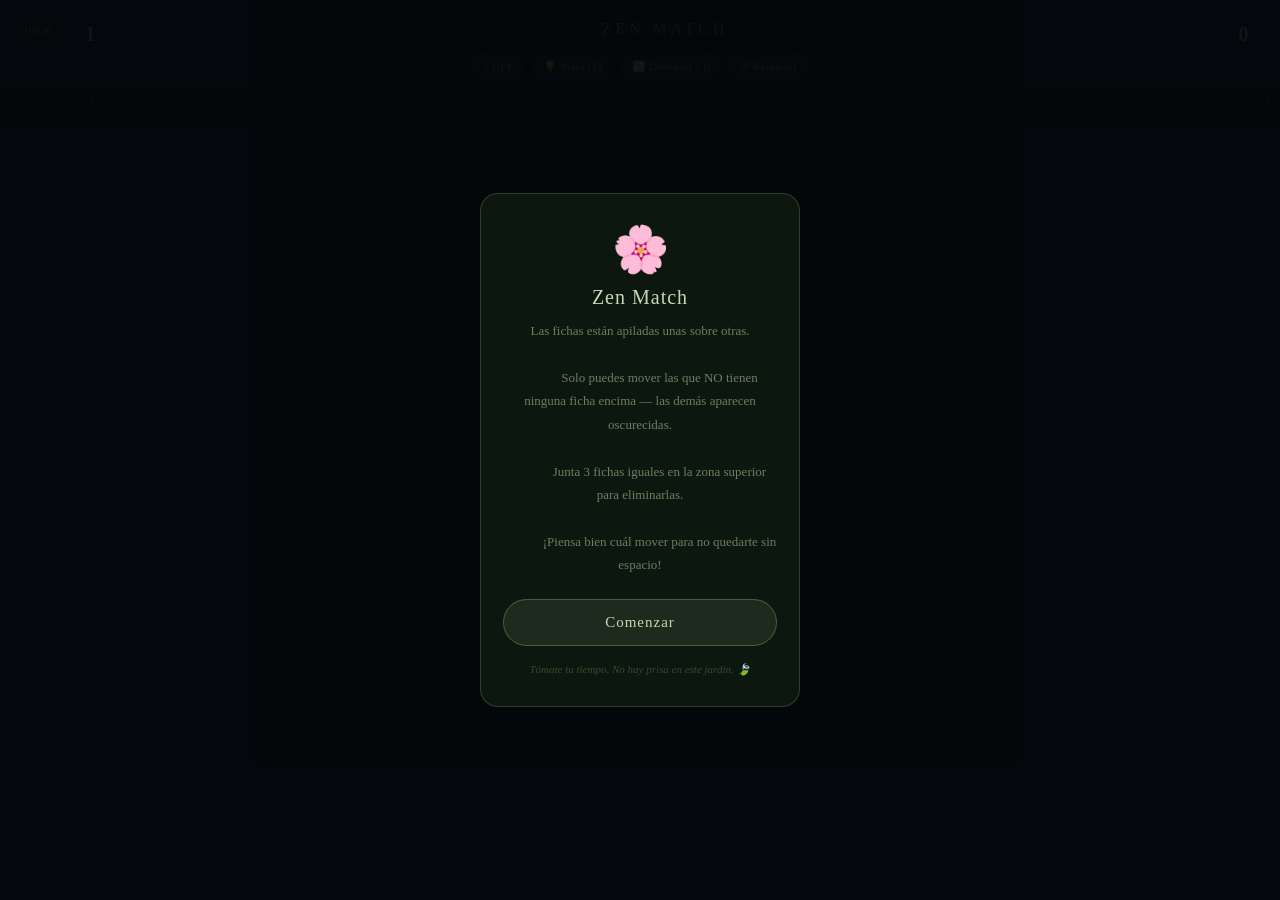
<file: Mi moshi/zen_match.html>
<!DOCTYPE html>
<html lang="es">

<head>
  <meta charset="UTF-8">
  <meta name="viewport" content="width=device-width, initial-scale=1.0, maximum-scale=1.0, user-scalable=no">
  <title>Zen Match</title>
  <style>
    * {
      box-sizing: border-box;
      margin: 0;
      padding: 0;
      -webkit-tap-highlight-color: transparent;
    }

    html,
    body {
      width: 100%;
      height: 100%;
      background: #0e1318;
      overflow: hidden;
      font-family: Georgia, 'Times New Roman', serif;
    }

    #game {
      display: flex;
      flex-direction: column;
      width: 100%;
      height: 100dvh;
      min-height: 100vh;
      position: relative;
    }

    #topbar {
      display: flex;
      align-items: center;
      justify-content: space-between;
      padding: 10px 14px 8px;
      background: #0e1318;
      border-bottom: 1px solid rgba(255, 255, 255, 0.07);
      flex-shrink: 0;
      gap: 6px;
    }

    .tb-col {
      display: flex;
      flex-direction: column;
      align-items: center;
      gap: 1px;
    }

    .tb-lbl {
      font-size: 9px;
      color: #445a40;
      letter-spacing: 1.5px;
      text-transform: uppercase;
    }

    .tb-val {
      font-size: 20px;
      font-weight: bold;
      color: #c8d8b0;
      letter-spacing: 1px;
    }

    #game-title {
      font-size: 14px;
      color: #7a9a68;
      letter-spacing: 4px;
      font-weight: normal;
      text-align: center;
      margin-bottom: 4px;
    }

    #btn-row {
      display: flex;
      gap: 5px;
      justify-content: center;
    }

    .btn-pill {
      background: rgba(255, 255, 255, 0.05);
      border: 1px solid rgba(255, 255, 255, 0.13);
      color: #8aaa78;
      padding: 5px 10px;
      border-radius: 20px;
      font-size: 11px;
      cursor: pointer;
      font-family: Georgia, serif;
      letter-spacing: 0.4px;
      white-space: nowrap;
    }

    .btn-pill:active {
      background: rgba(255, 255, 255, 0.14);
    }

    #slot-area {
      padding: 7px 10px 5px;
      background: #0a1010;
      border-bottom: 1px solid rgba(255, 255, 255, 0.08);
      flex-shrink: 0;
    }

    #slot-meta {
      display: flex;
      justify-content: space-between;
      align-items: center;
      margin-bottom: 5px;
    }

    #slot-lbl {
      font-size: 9px;
      color: #344a30;
      letter-spacing: 1.2px;
      text-transform: uppercase;
    }

    #slot-count {
      font-size: 9px;
      color: #5a7a50;
    }

    #slot-cells {
      display: flex;
      gap: 5px;
      align-items: center;
    }

    .sc {
      width: 48px;
      height: 68px;
      border-radius: 8px;
      border: 1.5px dashed rgba(255, 255, 255, 0.1);
      display: flex;
      align-items: center;
      justify-content: center;
      flex-shrink: 0;
      background: rgba(255, 255, 255, 0.02);
      transition: border-color 0.3s;
    }

    .sc.occ {
      border-color: rgba(200, 216, 176, 0.3);
      background: rgba(255, 255, 255, 0.04);
    }

    #danger-track {
      height: 3px;
      background: rgba(255, 255, 255, 0.05);
      border-radius: 2px;
      margin-top: 5px;
    }

    #danger-fill {
      height: 3px;
      width: 0%;
      border-radius: 2px;
      background: #4a9060;
      transition: width 0.35s, background 0.35s;
    }

    #board-wrap {
      flex: 1;
      position: relative;
      overflow: hidden;
    }

    #board {
      position: absolute;
      inset: 0;
    }

    /* TILES */
    .tile {
      position: absolute;
      width: 66px;
      height: 94px;
      border-radius: 10px;
      background: #ffffff;
      display: flex;
      flex-direction: column;
      align-items: center;
      justify-content: center;
      gap: 3px;
      cursor: pointer;
      user-select: none;
      overflow: hidden;
      box-shadow: 0 3px 10px rgba(0, 0, 0, 0.65), 0 1px 3px rgba(0, 0, 0, 0.45);
      transition: transform 0.1s ease;
      -webkit-tap-highlight-color: transparent;
    }

    .tile-emoji {
      font-size: 30px;
      line-height: 1;
      pointer-events: none;
      flex-shrink: 0;
    }

    .tile-name {
      font-size: 8px;
      color: #555;
      letter-spacing: 0.3px;
      pointer-events: none;
      text-align: center;
      padding: 0 3px;
      white-space: nowrap;
    }

    .tile.free:active {
      transform: scale(0.91) translateY(-3px);
    }

    .tile.locked {
      cursor: default;
      box-shadow: 0 1px 5px rgba(0, 0, 0, 0.5);
    }

    .tile.locked::after {
      content: '';
      position: absolute;
      inset: 0;
      border-radius: 10px;
      background: rgba(20, 30, 20, 0.54);
      pointer-events: none;
    }

    .tile.slot-tile {
      position: relative;
      width: 46px;
      height: 66px;
      box-shadow: 0 2px 5px rgba(0, 0, 0, 0.4);
      border-radius: 8px;
      flex-shrink: 0;
    }

    .tile.slot-tile .tile-emoji {
      font-size: 22px;
    }

    .tile.slot-tile .tile-name {
      font-size: 7px;
    }

    @keyframes popOut {
      0% {
        transform: scale(1);
        opacity: 1;
      }

      50% {
        transform: scale(1.3);
      }

      100% {
        transform: scale(0);
        opacity: 0;
      }
    }

    @keyframes tileIn {
      from {
        opacity: 0;
        transform: scale(0.82);
      }

      to {
        opacity: 1;
        transform: scale(1);
      }
    }

    @keyframes hintPulse {

      0%,
      100% {
        transform: scale(1);
        box-shadow: 0 3px 10px rgba(0, 0, 0, 0.65);
      }

      50% {
        transform: scale(1.15);
        box-shadow: 0 0 15px 6px rgba(255, 250, 150, 0.85), 0 3px 10px rgba(0, 0, 0, 0.65);
      }
    }

    @keyframes comboAnim {
      0% {
        opacity: 0;
        transform: translate(-50%, -50%) scale(0.4);
      }

      35% {
        opacity: 1;
        transform: translate(-50%, -50%) scale(1.15);
      }

      70% {
        opacity: 1;
        transform: translate(-50%, -50%) scale(1);
      }

      100% {
        opacity: 0;
        transform: translate(-50%, -62%) scale(0.9);
      }
    }

    @keyframes shakeX {

      0%,
      100% {
        transform: translateX(0);
      }

      20% {
        transform: translateX(-7px);
      }

      40% {
        transform: translateX(7px);
      }

      60% {
        transform: translateX(-5px);
      }

      80% {
        transform: translateX(5px);
      }
    }

    .tile.matched {
      animation: popOut 0.38s ease forwards !important;
      pointer-events: none;
    }

    .tile.hint-glow {
      animation: hintPulse 0.6s ease 3 !important;
      z-index: 9999 !important;
    }

    .tile.tile-in {
      animation: tileIn 0.22s ease forwards;
    }

    #combo-msg {
      position: fixed;
      top: 38%;
      left: 50%;
      transform: translate(-50%, -50%);
      opacity: 0;
      font-size: 26px;
      font-weight: bold;
      color: #fff;
      pointer-events: none;
      z-index: 8900;
      letter-spacing: 3px;
      text-align: center;
      text-shadow: 0 0 18px rgba(180, 230, 140, 0.9), 0 2px 0 rgba(0, 0, 0, 0.8);
      background: rgba(20, 40, 20, 0.72);
      border: 1.5px solid rgba(160, 220, 120, 0.45);
      border-radius: 24px;
      padding: 10px 28px;
      backdrop-filter: blur(2px);
      white-space: nowrap;
    }

    .combo-show {
      animation: comboAnim 1.1s ease forwards;
    }

    #overlay {
      position: fixed;
      inset: 0;
      background: rgba(4, 7, 10, 0.93);
      display: flex;
      align-items: center;
      justify-content: center;
      z-index: 9999;
    }

    #ov-box {
      background: #0c1710;
      border: 1px solid rgba(138, 170, 120, 0.28);
      border-radius: 18px;
      padding: 28px 22px;
      text-align: center;
      width: 88%;
      max-width: 320px;
      position: relative;
    }

    #ov-close {
      position: absolute;
      top: 12px;
      right: 16px;
      background: none;
      border: none;
      color: #6a8060;
      font-size: 18px;
      cursor: pointer;
      display: none;
    }

    #ov-close:active {
      color: #c8d8b0;
    }

    #ov-icon {
      font-size: 46px;
      display: block;
      margin-bottom: 10px;
    }

    #ov-title {
      font-size: 20px;
      color: #c8d8b0;
      font-weight: normal;
      letter-spacing: 1px;
      margin-bottom: 10px;
    }

    #ov-msg {
      font-size: 13px;
      color: #6a8060;
      line-height: 1.8;
      margin-bottom: 22px;
      white-space: pre-wrap;
    }

    #ov-btn {
      background: rgba(138, 170, 120, 0.14);
      border: 1px solid rgba(138, 170, 120, 0.38);
      color: #c8d8b0;
      padding: 14px;
      border-radius: 30px;
      font-size: 15px;
      cursor: pointer;
      width: 100%;
      font-family: Georgia, serif;
      letter-spacing: 1px;
    }

    #ov-btn:active {
      background: rgba(138, 170, 120, 0.28);
    }

    #ov-tip {
      font-size: 11px;
      color: #354a2e;
      margin-top: 14px;
      font-style: italic;
      line-height: 1.65;
    }

   
    

    .tile.gold {
      background: linear-gradient(135deg, #fffdee, #fff099);
      border: 1.5px solid #ffcc00;
      box-shadow: 0 3px 10px rgba(0, 0, 0, 0.65), 0 0 12px rgba(255, 200, 0, 0.6) !important;
    }

    .tile.gold .tile-name {
      color: #754;
      font-weight: bold;
    }

    .gold-glow {
      animation: goldPulse 1.5s infinite;
    }

    @keyframes goldPulse {

      0%,
      100% {
        box-shadow: 0 3px 10px rgba(0, 0, 0, 0.65), 0 0 8px rgba(255, 200, 0, 0.4);
      }

      50% {
        box-shadow: 0 3px 10px rgba(0, 0, 0, 0.65), 0 0 16px rgba(255, 220, 0, 0.8);
      }
    }
  </style>
</head>

<body>
  <div id="game">
    
    <div id="topbar"
      style="flex-direction: column; gap: 8px; align-items: stretch; padding: 12px 14px 10px; z-index: 10;">
      <div style="display: flex; justify-content: space-between; align-items: center;">
        <div style="display:flex; align-items:center; gap:10px;">
          <button class="btn-pill" onclick="window.location.href='index.html'" title="Volver al inicio">inicio</button>
          <div class="tb-col"><span class="tb-lbl">Nivel</span><span class="tb-val" id="lv-val">1</span> </div>
        </div>

        <div id="game-title" style="margin-bottom:0; font-size:16px;">ZEN MATCH</div>

        <div class="tb-col"><span class="tb-lbl">Puntos</span><span class="tb-val" id="sc-val">0</span></div>
      </div>

      <div id="btn-row" style="display: flex; gap: 8px; justify-content: center; flex-wrap: wrap;">
        <button class="btn-pill" id="snd-btn" onclick="toggleSound()">♪ OFF</button>
        <button class="btn-pill" onclick="useHint()">💡 Pista (<span id="hint-ct">3</span>)</button>
        <button class="btn-pill" onclick="useUndo()">↩️ Deshacer (<span id="undo-ct">3</span>)</button>
        <button class="btn-pill" onclick="confirmRestart()">↺ Reiniciar</button>
      </div>
    </div>

    <div id="slot-area">
      <div id="slot-meta"><span id="slot-lbl">Zona de emparejamiento</span><span id="slot-count">0 / 7</span></div>
      <div id="slot-cells"></div>
      <div id="danger-track">
        <div id="danger-fill"></div>
      </div>
    </div>

    <div id="board-wrap">
      <div id="board"></div>
      <div id="combo-msg"></div>
      <div id="overlay">
        <div id="ov-box">
          <button id="ov-close" onclick="closeOverlay()">✕</button>
          <span id="ov-icon">🌸</span>
          <div id="ov-title">Zen Match</div>
          <div id="ov-msg">Las fichas están apiladas unas sobre otras.

            Solo puedes mover las que NO tienen ninguna ficha encima — las demás aparecen oscurecidas.

            Junta 3 fichas iguales en la zona superior para eliminarlas.

            ¡Piensa bien cuál mover para no quedarte sin espacio!</div>
          <button id="ov-btn" onclick="overlayAct()">Comenzar</button>
          <button id="ov-btn-b"
            style="display:none;margin-top:8px;width:100%;background:transparent;border:1px solid rgba(255,255,255,0.12);color:#5a7a50;padding:11px;border-radius:30px;font-size:13px;cursor:pointer;font-family:Georgia,serif;letter-spacing:0.5px;"
            onclick="overlayActB()"></button>
          <button id="ov-btn-c"
            style="display:none;margin-top:8px;width:100%;background:transparent;border:1px solid rgba(255,255,255,0.07);color:#3a5030;padding:9px;border-radius:30px;font-size:12px;cursor:pointer;font-family:Georgia,serif;"
            onclick="overlayActC()"></button>
          <div id="ov-tip">Tómate tu tiempo. No hay prisa en este jardín. 🍃</div>
        </div>
      </div>
    </div>
  </div>

  <script>
    const TILE_TYPES = [
      { e: '🌸', n: 'Flor' }, { e: '🍃', n: 'Hoja' }, { e: '🌊', n: 'Ola' },
      { e: '🔮', n: 'Cristal' }, { e: '🌙', n: 'Luna' }, { e: '⭐', n: 'Estrella' },
      { e: '🦋', n: 'Mariposa' }, { e: '🌺', n: 'Hibisco' }, { e: '🍀', n: 'Trébol' },
      { e: '🌿', n: 'Rama' }, { e: '🌼', n: 'Margarita' }, { e: '🏮', n: 'Farol' },
      { e: '🎋', n: 'Bambú' }, { e: '🪷', n: 'Loto' }, { e: '🐚', n: 'Caracol' },
      { e: '🎍', n: 'Pino' }, { e: '🌻', n: 'Girasol' }, { e: '🍁', n: 'Otoño' },
      { e: '🫧', n: 'Burbuja' }, { e: '🌈', n: 'Arcoíris' },
    ];
    const TIPS = [
      'Respira profundo entre jugadas. La calma es tu mejor estrategia.',
      'No hay prisa aquí. Cada ficha tiene su momento.',
      'La paciencia abre caminos que la prisa cierra.',
      'Como el agua, fluye sin esforzarte.',
      'Tu mente merece este descanso. Sigue disfrutando.',
      'Cada nivel superado es una victoria sobre el estrés.',
    ];
    const COMBOS = ['¡Bien!', '¡Excelente!', '¡Increíble!', '¡Maestro Zen!', '¡Perfecto!', '¡Asombroso!'];

    const TW = 66, TH = 94;

    let level = 1, score = 0, hintCt = 3, undoCt = 3, soundOn = true;
    let tiles = [], slots = [], slotsMax = 7, combo = 0;
    let moveHistory = [];
    let ovMode = 'start';
    let audioCtx = null, bgActive = false, bgTimer = null;
    let gameStarted = false;   /* true only after player taps Comenzar */
    let matchLocked = false;   /* prevents re-entrant match processing on rapid taps */

    function getCfg() {
      const C = [
        /* ── Mundo 1: Primavera (niveles 1-4) ── */
        { types: 5, sMax: 7, layers: 2, mode: 'easy' },
        { types: 6, sMax: 7, layers: 2, mode: 'easy' },
        { types: 6, sMax: 7, layers: 3, mode: 'medium' },
        { types: 7, sMax: 7, layers: 3, mode: 'medium' },
        /* ── Mundo 2: Verano (niveles 5-8) ── */
        { types: 7, sMax: 6, layers: 3, mode: 'medium' },
        { types: 8, sMax: 6, layers: 3, mode: 'medium' },
        { types: 8, sMax: 6, layers: 4, mode: 'hard' },
        { types: 9, sMax: 6, layers: 4, mode: 'hard' },
        /* ── Mundo 3: Otoño (niveles 9-12) ── */
        { types: 9, sMax: 5, layers: 4, mode: 'hard' },
        { types: 10, sMax: 5, layers: 4, mode: 'hard' },
        { types: 10, sMax: 5, layers: 5, mode: 'chaos' },
        { types: 11, sMax: 5, layers: 5, mode: 'chaos' },
        /* ── Mundo 4: Invierno (niveles 13-16) ── */
        { types: 11, sMax: 4, layers: 5, mode: 'chaos' },
        { types: 12, sMax: 4, layers: 5, mode: 'chaos' },
        { types: 12, sMax: 4, layers: 6, mode: 'chaos' },
        { types: 13, sMax: 4, layers: 6, mode: 'chaos' },
        /* ── Mundo 5: Noche (niveles 17-20) ── */
        { types: 14, sMax: 4, layers: 6, mode: 'chaos' },
        { types: 15, sMax: 4, layers: 7, mode: 'chaos' },
        { types: 17, sMax: 4, layers: 7, mode: 'chaos' },
        { types: 20, sMax: 4, layers: 8, mode: 'chaos' },
      ];
      return C[Math.min(level - 1, C.length - 1)];
    }

    function shuffle(a) { for (let i = a.length - 1; i > 0; i--) { const j = Math.floor(Math.random() * (i + 1));[a[i], a[j]] = [a[j], a[i]]; } }

    /*
      CORE STACKING SYSTEM
      ---------------------
      We place tiles on a 2D grid where each cell step is SMALLER than the tile.
      This makes tiles physically overlap — the "stack" effect.
    
      stepX = how far apart columns are  (< TW → overlap horizontally)
      stepY = how far apart rows are     (< TH → overlap vertically)
    
      Each layer adds a small pixel offset so stacked tiles peek from behind.
    
      A tile is BLOCKED if any tile with a higher z-index overlaps it by more
      than a threshold in both X and Y.
    */
    function buildLayout(cfg, BW, BH) {
      const MARGIN = 10;
      const MARGIN_BOT = 100; /* Ampliado para evitar que fichas queden muy abajo en pantallas pequeñas */
      /* Step sizes: smaller = more overlap = harder to see which tiles are which */
      const stepX = cfg.mode === 'easy' ? 46 :
        cfg.mode === 'medium' ? 40 :
          cfg.mode === 'hard' ? 36 : 32;
      const stepY = cfg.mode === 'easy' ? 56 :
        cfg.mode === 'medium' ? 50 :
          cfg.mode === 'hard' ? 44 : 38;

      /* Layer offset: each deeper layer shifts right+down slightly */
      const layerDX = 7, layerDY = 6;

      /* How many grid positions fit on screen */
      const cols = Math.max(3, Math.floor((BW - MARGIN * 2 - TW) / stepX) + 1);
      const rows = Math.max(3, Math.floor((BH - MARGIN - MARGIN_BOT - TH) / stepY) + 1);

      /* Build tile pool */
      const typeSet = TILE_TYPES.slice(0, cfg.types);
      const pool = [];
      typeSet.forEach(t => { for (let i = 0; i < 3; i++) pool.push({ ...t }); });
      shuffle(pool);

      /* Build candidate grid positions (col, row pairs) */
      const positions = [];
      for (let r = 0; r < rows; r++) for (let c = 0; c < cols; c++) positions.push([c, r]);
      shuffle(positions);

      /*
        Layer assignment strategy per difficulty:
        - easy:   most tiles on layer 0-1, same-type often on same layer
        - medium: layers 0-2, more mixed
        - hard:   layers spread randomly 0-(max-1)
        - chaos:  completely random, plus position jitter
      */
      const placed = [];
      const totalTiles = pool.length;

      /* In easy mode: group same-emoji tiles so they tend to surface together */
      if (cfg.mode === 'easy' || cfg.mode === 'medium') {
        /* Sort pool so each trio is consecutive, then assign layers gradually */
        const byType = {};
        pool.forEach(t => { if (!byType[t.e]) byType[t.e] = []; byType[t.e].push(t); });
        const sorted = [];
        Object.values(byType).forEach(arr => arr.forEach(t => sorted.push(t)));

        sorted.forEach((tile, i) => {
          const posIdx = i % positions.length;
          const [gc, gr] = positions[posIdx];
          /* easy: all 3 of a type share the same layer; medium: slight spread */
          const triIdx = Math.floor(i / 3); // which trio
          const baseLayer = cfg.mode === 'easy'
            ? Math.floor(triIdx * cfg.layers / typeSet.length) % cfg.layers
            : Math.floor(Math.random() * cfg.layers);
          const jx = (Math.random() - 0.5) * 6;
          const jy = (Math.random() - 0.5) * 5;
          const x = Math.max(0, Math.min(BW - TW, MARGIN + gc * stepX + baseLayer * layerDX + jx));
          const y = Math.max(0, Math.min(BH - TH - MARGIN_BOT, MARGIN + gr * stepY + baseLayer * layerDY + jy));
          placed.push({ e: tile.e, n: tile.n, gc, gr, layer: baseLayer, x, y });
        });
      } else {
        /* hard/chaos: random layers + position jitter */
        for (let i = 0; i < totalTiles; i++) {
          const [gc, gr] = positions[i % positions.length];
          const layer = Math.floor(Math.random() * cfg.layers);
          const jitter = cfg.mode === 'chaos' ? 18 : 8;
          const jx = (Math.random() - 0.5) * jitter;
          const jy = (Math.random() - 0.5) * jitter;
          const x = Math.max(0, Math.min(BW - TW, MARGIN + gc * stepX + layer * layerDX + jx));
          const y = Math.max(0, Math.min(BH - TH - MARGIN_BOT, MARGIN + gr * stepY + layer * layerDY + jy));
          placed.push({ e: pool[i].e, n: pool[i].n, gc, gr, layer, x, y });
        }
      }

      /* Assign z-indices: layer is primary, then grid position */
      const assigned = placed.map((p, i) => ({
        id: i, e: p.e, n: p.n, x: p.x, y: p.y, layer: p.layer,
        z: p.layer * 1000 + p.gr * 50 + p.gc,
        inSlot: false, removed: false, el: null, slotEl: null,
        isGold: false
      }));

      if (level >= 2) {
        const typesInLevel = [...new Set(assigned.map(t => t.e))];
        const goldType = typesInLevel[Math.floor(Math.random() * typesInLevel.length)];
        assigned.forEach(t => { if (t.e === goldType) t.isGold = true; });
      }
      return assigned;
    }

    /* PARTICLES */
    let pCtx = null, pCanvas = null, pAnimFrame = null, particles = [];
    function initParticles() {
      pCanvas = document.getElementById('particles-canvas');
      if (!pCanvas) return;
      pCtx = pCanvas.getContext('2d');
      resizeParticles();
      startParticles();
    }
  
    
    

    /*
      BLOCKED CHECK
      A tile is blocked if any other non-removed, non-slot tile with a HIGHER z
      overlaps it in both axes by more than a threshold.
      Threshold = fraction of tile size — if center-to-center distance is small
      enough, the upper tile covers the lower one.
    */
    function isBlocked(tile) {
      if (tile.inSlot || tile.removed) return false;
      const cx = tile.x + TW / 2, cy = tile.y + TH / 2;
      for (const o of tiles) {
        if (o.id === tile.id || o.inSlot || o.removed) continue;
        if (o.z <= tile.z) continue;
        const ocx = o.x + TW / 2, ocy = o.y + TH / 2;
        if (Math.abs(ocx - cx) < TW * 0.75 && Math.abs(ocy - cy) < TH * 0.70) return true;
      }
      return false;
    }

    /* ── SEASON THEMES ──
       Each world gets a distinct dark background so the player feels progression.
       Colors are all dark/muted so tiles remain readable on top.
    */
    const SEASON_THEMES = [
      /* Mundo 1 — Primavera: dark forest green */
      { bg: '#0a1410', board: '#0d1a12', bar: '#0a1410', accent: 'rgba(80,160,80,0.15)' },
      /* Mundo 2 — Verano: dark teal ocean */
      { bg: '#091418', board: '#0c1c20', bar: '#091418', accent: 'rgba(40,130,160,0.15)' },
      /* Mundo 3 — Otoño: dark amber earth */
      { bg: '#160e08', board: '#1c1208', bar: '#160e08', accent: 'rgba(180,90,20,0.15)' },
      /* Mundo 4 — Invierno: dark slate blue */
      { bg: '#0a0e18', board: '#0e1222', bar: '#0a0e18', accent: 'rgba(80,110,200,0.15)' },
      /* Mundo 5 — Noche: deep purple-black */
      { bg: '#08060e', board: '#0e0818', bar: '#08060e', accent: 'rgba(120,60,200,0.15)' },
    ];
    function getWorldIndex() { return Math.min(Math.floor((level - 1) / 4), SEASON_THEMES.length - 1); }

    function applySeasonTheme() {
      const t = SEASON_THEMES[getWorldIndex()];
      document.body.style.background = t.bg;
      const game = document.getElementById('game');
      game.style.background = t.board;
      const topbar = document.getElementById('topbar');
      topbar.style.background = 'transparent';
      const bw = document.getElementById('board-wrap');
      bw.style.background = 'transparent';
      const slot = document.getElementById('slot-area');
      slot.style.background = 'transparent';
      /* Subtle accent glow on board edges */
      bw.style.boxShadow = 'inset 0 0 40px ' + t.accent;
    }

    function initLevel() {
      const cfg = getCfg();
      slotsMax = cfg.sMax; tiles = []; slots = []; moveHistory = []; combo = 0; matchLocked = false;
      applySeasonTheme();
      document.getElementById('lv-val').textContent = level;
      document.getElementById('sc-val').textContent = score;
      document.getElementById('hint-ct').textContent = hintCt;
      const undoEl = document.getElementById('undo-ct');
      if (undoEl) undoEl.textContent = undoCt;

      const bw = document.getElementById('board-wrap');
      const BW = bw.offsetWidth || 360;
      const BH = bw.offsetHeight || 500;

      tiles = buildLayout(cfg, BW, BH);
      renderBoard();
      renderSlots();
      updateDanger();
      initParticles();
    }

    function renderBoard() {
      const bd = document.getElementById('board');
      bd.innerHTML = '';
      const visible = tiles.filter(t => !t.inSlot && !t.removed);
      visible.sort((a, b) => a.z - b.z);
      visible.forEach(tile => {
        const blocked = isBlocked(tile);
        const el = document.createElement('div');
        el.className = 'tile tile-in ' + (blocked ? 'locked' : 'free') + (tile.isGold ? ' gold gold-glow' : '');
        el.style.cssText = `left:${Math.round(tile.x)}px;top:${Math.round(tile.y)}px;z-index:${tile.z};`;
        el.innerHTML = `<span class="tile-emoji">${tile.e}</span><span class="tile-name">${tile.n}</span>`;
        if (!blocked) el.addEventListener('click', () => onTileClick(tile));
        tile.el = el;
        bd.appendChild(el);
      });
    }

    function renderSlots() {
      const container = document.getElementById('slot-cells');
      container.innerHTML = '';
      for (let i = 0; i < slotsMax; i++) {
        const cell = document.createElement('div');
        cell.className = 'sc' + (slots[i] ? ' occ' : '');
        if (slots[i]) {
          const t = slots[i];
          const el = document.createElement('div');
          el.className = 'tile slot-tile' + (t.isGold ? ' gold' : '');
          el.innerHTML = `<span class="tile-emoji">${t.e}</span><span class="tile-name">${t.n}</span>`;
          t.slotEl = el; cell.appendChild(el);
        }
        container.appendChild(cell);
      }
      document.getElementById('slot-count').textContent = `${slots.length} / ${slotsMax}`;
    }

    function updateDanger() {
      const pct = slots.length / slotsMax * 100;
      const bar = document.getElementById('danger-fill');
      bar.style.width = pct + '%';
      bar.style.background = pct >= 86 ? '#c0392b' : pct >= 60 ? '#d4821a' : '#4a9060';
    }

    function onTileClick(tile) {
      if (matchLocked) return;                             /* wait for current match to finish */
      if (isBlocked(tile) || tile.inSlot || tile.removed) { sfx('error'); return; }
      if (slots.length >= slotsMax) { sfx('error'); shakeSlotArea(); return; }
      sfx('move');
      moveHistory.push(tile);
      tile.inSlot = true;
      slots.push(tile);
      slots.sort((a, b) => a.e.localeCompare(b.e));
      renderBoard(); renderSlots(); updateDanger();
      checkMatches();
    }

    function useUndo() {
      if (undoCt <= 0 || matchLocked || moveHistory.length === 0) { sfx('error'); return; }
      const lastTile = moveHistory.pop();
      if (lastTile) {
        sfx('move');
        lastTile.inSlot = false;
        slots = slots.filter(t => t.id !== lastTile.id);
        undoCt--;
        document.getElementById('undo-ct').textContent = undoCt;
        renderBoard(); renderSlots(); updateDanger();
      }
    }

    function checkMatches() {
      const cnt = {};
      slots.forEach(t => { cnt[t.e] = (cnt[t.e] || 0) + 1; });
      for (const e in cnt) {
        if (cnt[e] >= 3) {
          const rem = slots.filter(t => t.e === e).slice(0, 3);
          matchLocked = true;                               /* lock until doRemove finishes */
          setTimeout(() => doRemove(rem), 65);
          return;
        }
      }
      if (slots.length >= slotsMax) {
        const c2 = {}; slots.forEach(t => { c2[t.e] = (c2[t.e] || 0) + 1; });
        if (!Object.values(c2).some(v => v >= 3)) {
          setTimeout(() => {
            sfx('error');
            showOverlay('😔', 'Sin espacio',
              'La zona de emparejamiento está llena\ny no hay tres iguales disponibles.\n\n¿Qué deseas hacer?',
              '↺ Reintentar este nivel', 'retry_level',
              TIPS[Math.floor(Math.random() * TIPS.length)],
              '⏮ Reiniciar desde el nivel 1', () => { level = 1; score = 0; hintCt = 3; matchLocked = false; initLevel(); startBg(); },
              '✕ Salir al inicio', () => {
                level = 1; score = 0; hintCt = 3; matchLocked = false; gameStarted = false;
                document.getElementById('overlay').style.display = 'flex';
                showOverlay('🌸', 'Zen Match',
                  'Las fichas están apiladas unas sobre otras.\n\nSolo puedes mover las que NO tienen ninguna ficha encima — las demás aparecen oscurecidas.\n\nJunta 3 fichas iguales en la zona superior para eliminarlas.\n\n¡Piensa bien cuál mover para no quedarte sin espacio!',
                  'Comenzar', 'start', 'Tómate tu tiempo. No hay prisa en este jardín. 🍃');
              }
            );
          }, 400);
        }
      }
    }

    function doRemove(rem) {
      sfx('match'); combo++;
      score += 30 * level + (combo > 1 ? combo * 10 : 0);

      moveHistory = moveHistory.filter(h => !rem.includes(h));

      rem.forEach(t => {
        t.removed = true; t.inSlot = false;
        if (t.slotEl) t.slotEl.classList.add('matched');
      });

      if (rem.every(t => t.isGold)) {
        sfx('gold');
        undoCt++;
        document.getElementById('undo-ct').textContent = undoCt;
        score += 150;
        showComboMsg(combo, '¡MÍSTICO! +1 ↩️');
      } else if (combo >= 2) {
        showComboMsg(combo);
      }
      document.getElementById('sc-val').textContent = score;
      setTimeout(() => {
        slots = slots.filter(t => !rem.includes(t));
        rem.forEach(t => { t.slotEl = null; });
        renderSlots(); updateDanger();
        if (tiles.every(t => t.removed)) {
          /* level complete — keep locked until overlay shows */
          setTimeout(() => {
            sfx('levelup'); level++;
            hintCt = Math.min(hintCt + 1, 5);
            if (level > 20) {
              showOverlay('🏆', '¡Maestro Zen Supremo!',
                `Has completado los 20 niveles.\n¡Eres una leyenda de la calma!\n\nPuntaje final: ${score}`,
                'Volver a empezar', 'retry',
                'La verdadera calma es saber que siempre puedes comenzar de nuevo.');
            } else {
              const worldNames = { 1: '🌸 Primavera', 5: '🌊 Verano', 9: '🍁 Otoño', 13: '❄️ Invierno', 17: '🌙 Noche' };
              const worldMsg = worldNames[level] ? `\n\n¡Nuevo mundo: ${worldNames[level]}!` : '';
              showOverlay('✨', `¡Nivel ${level - 1} completado!`,
                `Excelente juicio y paciencia.\nTu mente está en paz.\nPuntaje: ${score}${worldMsg}`,
                `Nivel ${level} →`, 'next', TIPS[Math.floor(Math.random() * TIPS.length)]);
            }
          }, 520);
        } else {
          /* not done yet — check if a chain match exists, otherwise unlock */
          const cnt = {};
          slots.forEach(t => { cnt[t.e] = (cnt[t.e] || 0) + 1; });
          const chainEmoji = Object.keys(cnt).find(e => cnt[e] >= 3);
          if (chainEmoji) {
            /* another trio already sitting in slots — remove it automatically */
            const chainRem = slots.filter(t => t.e === chainEmoji).slice(0, 3);
            setTimeout(() => doRemove(chainRem), 65);
          } else {
            matchLocked = false;   /* safe to accept taps again */
          }
        }
      }, 420);
    }

    function showComboMsg(n, customMsg) {
      const el = document.getElementById('combo-msg');
      el.textContent = customMsg || COMBOS[Math.min(n - 2, COMBOS.length - 1)];
      el.classList.remove('combo-show'); void el.offsetWidth;
      el.classList.add('combo-show');
      setTimeout(() => el.classList.remove('combo-show'), 1200);
    }

    function useHint() {
      if (hintCt <= 0) { sfx('error'); return; }
      const free = tiles.filter(t => !t.inSlot && !t.removed && !isBlocked(t));
      if (!free.length) return;
      const slotCnt = {};
      slots.forEach(t => { slotCnt[t.e] = (slotCnt[t.e] || 0) + 1; });
      const freeCnt = {};
      free.forEach(t => { freeCnt[t.e] = (freeCnt[t.e] || 0) + 1; });
      let best = null, bestScore = -1;
      free.forEach(t => {
        let score = 0;
        if (slotCnt[t.e] === 2) score = 100;
        else if (slotCnt[t.e] === 1) score = (freeCnt[t.e] >= 2) ? 60 : 50;
        else score = (freeCnt[t.e] >= 3) ? 30 : freeCnt[t.e];
        if (score > bestScore) { bestScore = score; best = t; }
      });
      if (best && best.el) {
        sfx('hint');
        best.el.classList.add('hint-glow');
        setTimeout(() => { if (best.el) best.el.classList.remove('hint-glow'); }, 1800);
        hintCt--;
        document.getElementById('hint-ct').textContent = hintCt;
      }
    }

    function shakeSlotArea() {
      const el = document.getElementById('slot-area');
      el.style.animation = 'shakeX 0.38s ease';
      setTimeout(() => { el.style.animation = ''; }, 420);
    }

    function overlayAct() {
      document.getElementById('overlay').style.display = 'none';
      hideExtraBtns();
      /* Restore normal btn onclick */
      document.getElementById('ov-btn').onclick = overlayAct;
      if (ovMode === 'start' || ovMode === 'retry') { level = 1; score = 0; hintCt = 3; }
      /* retry_level and next keep current level/score */
      gameStarted = true;
      matchLocked = false;
      initLevel(); startBg();
    }

    /* ── OVERLAY HELPERS ── */
    let _fnB = null, _fnC = null;
    function overlayActB() { document.getElementById('overlay').style.display = 'none'; hideExtraBtns(); if (_fnB) _fnB(); }
    function overlayActC() { document.getElementById('overlay').style.display = 'none'; hideExtraBtns(); if (_fnC) _fnC(); }
    function hideExtraBtns() {
      document.getElementById('ov-btn-b').style.display = 'none';
      document.getElementById('ov-btn-c').style.display = 'none';
    }
    function closeOverlay() {
      document.getElementById('overlay').style.display = 'none';
      hideExtraBtns();
    }

    function showOverlay(icon, title, msg, btn, mode, tip, btnB, fnB, btnC, fnC, showClose) {
      ovMode = mode;
      document.getElementById('ov-icon').textContent = icon;
      document.getElementById('ov-title').textContent = title;
      document.getElementById('ov-msg').textContent = msg;
      document.getElementById('ov-btn').textContent = btn;
      document.getElementById('ov-tip').textContent = tip || '';
      /* secondary button */
      const elB = document.getElementById('ov-btn-b');
      if (btnB) { elB.textContent = btnB; elB.style.display = 'block'; _fnB = fnB || null; }
      else { elB.style.display = 'none'; _fnB = null; }
      /* tertiary button */
      const elC = document.getElementById('ov-btn-c');
      if (btnC) { elC.textContent = btnC; elC.style.display = 'block'; _fnC = fnC || null; }
      else { elC.style.display = 'none'; _fnC = null; }
      /* hide injected btn2 from confirmRestart if present */
      const old = document.getElementById('ov-btn2');
      if (old) old.style.display = 'none';

      const closeBtn = document.getElementById('ov-close');
      if (closeBtn) closeBtn.style.display = showClose ? 'block' : 'none';

      document.getElementById('overlay').style.display = 'flex';
    }

    function confirmRestart() {
      showOverlay('↺', '¿Qué deseas hacer?',
        'Elige una opción:',
        '↺ Reiniciar este nivel', 'restart_level',
        '',
        '⏮ Reiniciar todo el juego', () => { level = 1; score = 0; hintCt = 3; matchLocked = false; initLevel(); startBg(); },
        null, null, true
      );
    }

    /* AUDIO */
    function getCtx() {
      if (!audioCtx) audioCtx = new (window.AudioContext || window.webkitAudioContext)();
      if (audioCtx.state === 'suspended') audioCtx.resume();
      return audioCtx;
    }
    let ambientOsc = null, ambientFilter = null, ambientGain = null;
    function startBg() {
      if (!soundOn || bgActive) return;
      bgActive = true;
      const ctx = getCtx(), master = ctx.createGain();
      master.gain.value = 0.07;
      master.connect(ctx.destination);

      const bufferSize = ctx.sampleRate * 2;
      const noiseBuffer = ctx.createBuffer(1, bufferSize, ctx.sampleRate);
      const output = noiseBuffer.getChannelData(0);
      for (let i = 0; i < bufferSize; i++) output[i] = Math.random() * 2 - 1;

      ambientOsc = ctx.createBufferSource();
      ambientOsc.buffer = noiseBuffer;
      ambientOsc.loop = true;

      ambientFilter = ctx.createBiquadFilter();
      ambientFilter.type = 'lowpass';
      ambientFilter.frequency.value = 300;

      let time = ctx.currentTime;
      for (let i = 0; i < 300; i++) {
        ambientFilter.frequency.linearRampToValueAtTime(500, time + 6);
        ambientFilter.frequency.linearRampToValueAtTime(200, time + 12);
        time += 12;
      }

      ambientGain = ctx.createGain();
      ambientGain.gain.value = 0.012;

      ambientOsc.connect(ambientFilter);
      ambientFilter.connect(ambientGain);
      ambientGain.connect(ctx.destination);
      ambientOsc.start();
      const scale = [261.63, 293.66, 329.63, 392, 440, 523.25, 587.33, 659.26, 783.99, 880];
      /* Voice 1 — main melody, medium-rate notes */
      let nxt = ctx.currentTime + 0.5;
      function sched() {
        if (!bgActive) return;
        const freq = scale[Math.floor(Math.random() * scale.length)] * (Math.random() < 0.2 ? 0.5 : 1);
        const dur = 2.2 + Math.random() * 2.2;
        const o = ctx.createOscillator(), g = ctx.createGain();
        o.type = 'sine'; o.frequency.value = freq;
        g.gain.setValueAtTime(0, nxt);
        g.gain.linearRampToValueAtTime(0.55, nxt + 0.6);
        g.gain.exponentialRampToValueAtTime(0.001, nxt + dur);
        o.connect(g); g.connect(master);
        o.start(nxt); o.stop(nxt + dur + 0.1);
        nxt += 1.2 + Math.random() * 1.8;
        bgTimer = setTimeout(sched, 1100 + Math.random() * 1400);
      }
      sched();
      /* Voice 2 — slower, lower-octave notes for depth */
      const lowScale = [130.81, 146.83, 164.81, 196, 220, 261.63];
      let nxt2 = ctx.currentTime + 1.8;
      function sched2() {
        if (!bgActive) return;
        const freq = lowScale[Math.floor(Math.random() * lowScale.length)];
        const dur = 3.5 + Math.random() * 3.0;
        const o = ctx.createOscillator(), g = ctx.createGain();
        o.type = 'triangle'; o.frequency.value = freq;
        g.gain.setValueAtTime(0, nxt2);
        g.gain.linearRampToValueAtTime(0.30, nxt2 + 1.0);
        g.gain.exponentialRampToValueAtTime(0.001, nxt2 + dur);
        o.connect(g); g.connect(master);
        o.start(nxt2); o.stop(nxt2 + dur + 0.1);
        nxt2 += 2.8 + Math.random() * 3.5;
        setTimeout(sched2, 2600 + Math.random() * 3200);
      }
      sched2();
    }
    function stopBg() {
      bgActive = false; clearTimeout(bgTimer);
      if (ambientOsc) { ambientOsc.stop(); ambientOsc = null; }
    }
    function toggleSound() {
      soundOn = !soundOn;
      document.getElementById('snd-btn').textContent = '♪ ' + (soundOn ? 'OFF' : 'ON');
      if (soundOn) { bgActive = false; startBg(); } else stopBg();
    }
    function sfx(type) {
      if (!soundOn) return;
      const ctx = getCtx(), now = ctx.currentTime, dst = ctx.destination;
      function tone(freq, delay, dur, vol, wave) {
        const o = ctx.createOscillator(), g = ctx.createGain();
        o.type = wave || 'sine'; o.frequency.value = freq;
        g.gain.setValueAtTime(vol, now + delay);
        g.gain.exponentialRampToValueAtTime(0.001, now + delay + dur);
        o.connect(g); g.connect(dst);
        o.start(now + delay); o.stop(now + delay + dur + 0.01);
      }
      if (type === 'move') { tone(440, 0, 0.18, 0.09); tone(587, 0.07, 0.18, 0.07); }
      if (type === 'match') { [523, 659, 784, 1047, 1318].forEach((f, i) => tone(f, i * 0.09, 0.45, 0.13, 'triangle')); }
      if (type === 'error') { tone(120, 0, 0.28, 0.06, 'sawtooth'); }
      if (type === 'levelup') { [392, 494, 587, 784, 988, 1174].forEach((f, i) => tone(f, i * 0.13, 0.55, 0.15)); }
      if (type === 'hint') { tone(880, 0, 0.15, 0.10); tone(1100, 0.18, 0.25, 0.09); }
      if (type === 'gold') { [659, 880, 1046, 1318].forEach((f, i) => tone(f, i * 0.1, 0.6, 0.2, 'sine')); }
    }

    let resizeTimer = null;
    window.addEventListener('resize', () => {
      if (!gameStarted) return;   /* don't render tiles before game begins */
      resizeParticles();
      clearTimeout(resizeTimer);
      resizeTimer = setTimeout(initLevel, 250);
    });
  </script>
</body>

</html>
</file>
